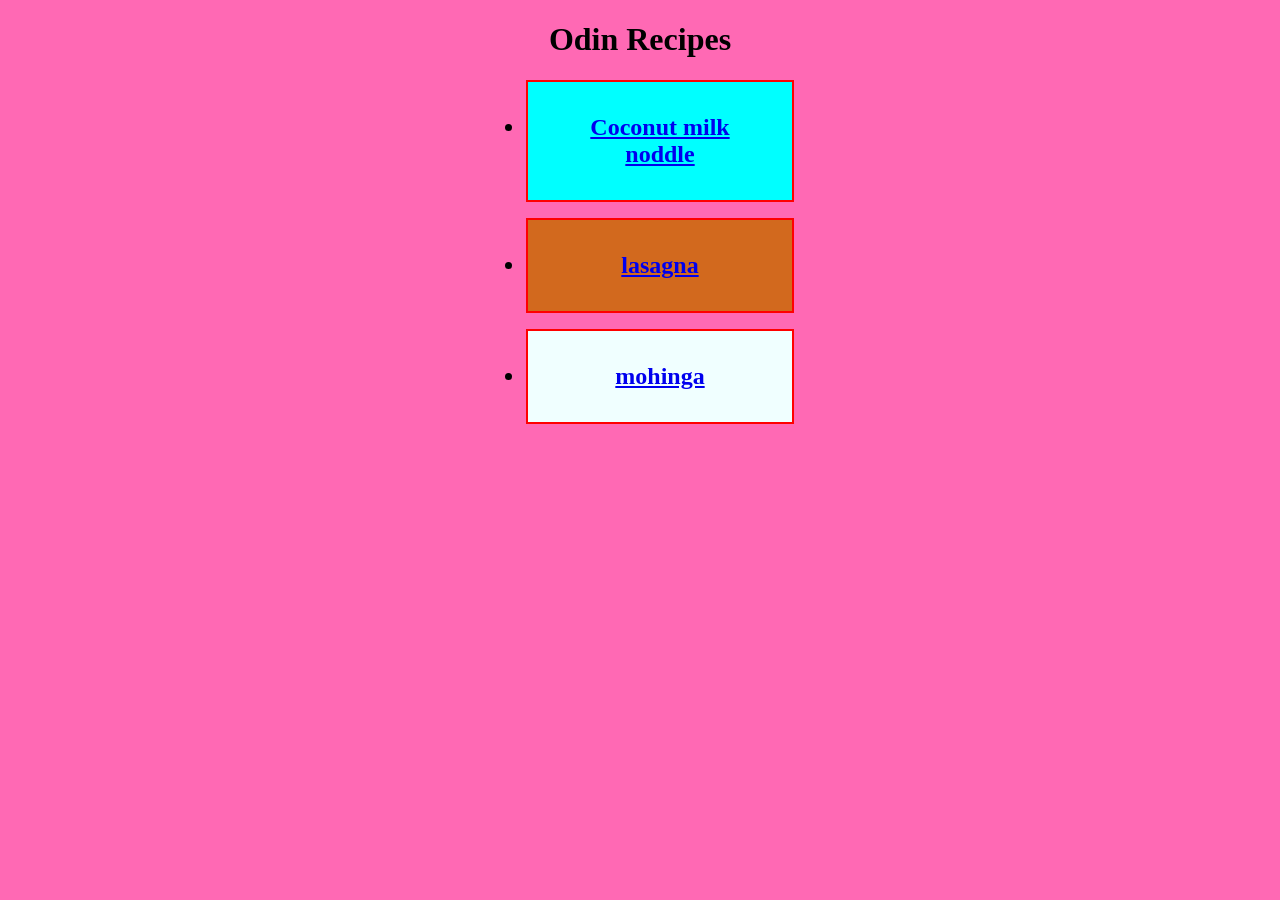
<file: index.html>
<!DOCTYPE html>
<html lang="en">
<head>
    <meta charset="UTF-8">
    <meta name="viewport" content="width=device-width, initial-scale=1.0">
    <title>Odin-receipes</title>
    <link rel = "stylesheet" href = "./styles.css">
</head>
<body>
    <h1>Odin Recipes</h1>
    <ul>
       <li class = "recipe link1"><a href = "recipes/Coconut_milk_noddle.html" target = "_blank">Coconut milk noddle</a></li>
        <li class = "recipe link2"><a href = "recipes/lasagna.html" target = "_blank">lasagna</a></li>
        <li class = "recipe link3"><a href = "recipes/mohinga.html" target = "_blank">mohinga</a></li>
    </ul>

</body>
</html>
</file>
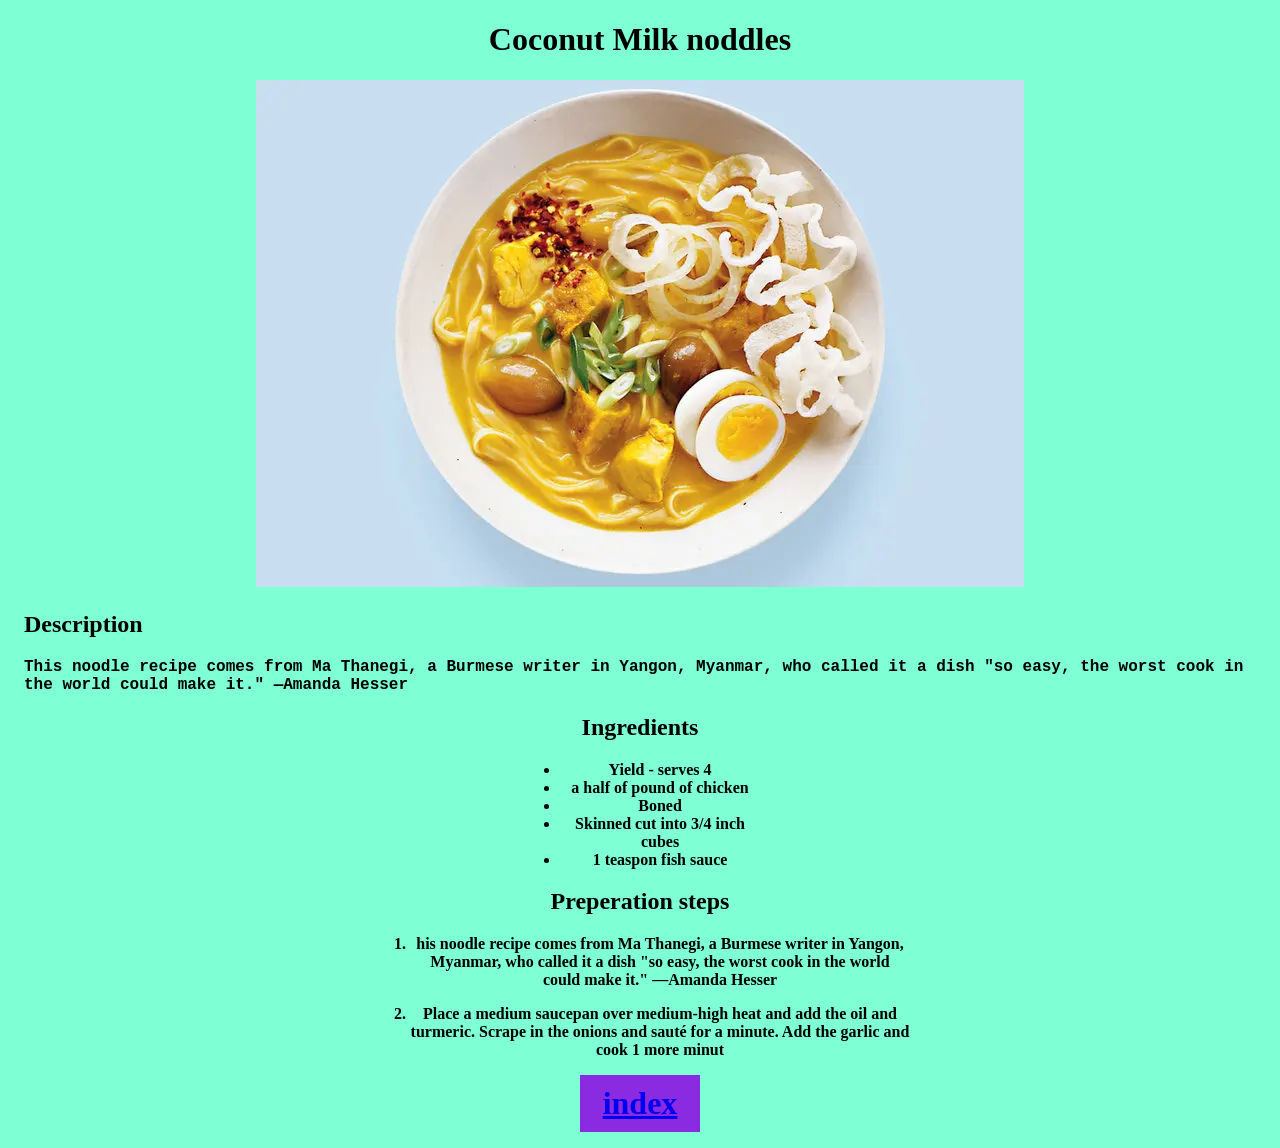
<file: recipes/Coconut_milk_noddle.html>
<!DOCTYPE html>
<html lang="en">
<head>
    <meta charset="UTF-8">
    <meta name="viewport" content="width=device-width, initial-scale=1.0">
    <title>Coconut_milk_noddles</title>
    <link rel = "stylesheet" href = "styles.css">
</head>
<body class = "noodel">
    <h1>Coconut Milk noddles</h1>
    <img src = ./image/Coconut-Noodles-videoLarge.webp alt = "Coconut Noodles" >
    <h2 class = "head1">Description</h2>
    <p>This noodle recipe comes from Ma Thanegi, a Burmese writer in Yangon, Myanmar,
     who called it a dish "so easy, the worst cook in the world could make it." —Amanda Hesser</p>
    <h2>Ingredients</h3>
    <ul class = "ingredients">
        <li>Yield - serves 4</li>
        <li>a half of pound of chicken</li>
        <li>Boned</li>
        <li>Skinned cut into 3/4 inch cubes</li>
        <li>1 teaspon fish sauce</li>
    </ul>
    <h2>Preperation steps</h2>
    <ol class = "preparations">
        <li> his noodle recipe comes from Ma Thanegi, a Burmese writer in Yangon, Myanmar, who called
            it a dish "so easy, the worst cook in the world could make it." —Amanda Hesser</li>
        <li>Place a medium saucepan over medium-high heat and add the oil and turmeric. 
            Scrape in the onions and sauté for a minute. Add the garlic and cook 1 more minut</li>
    </ol>
    <a href = "../index.html" class = "index">index</a>
    
</body>
</html>
</file>
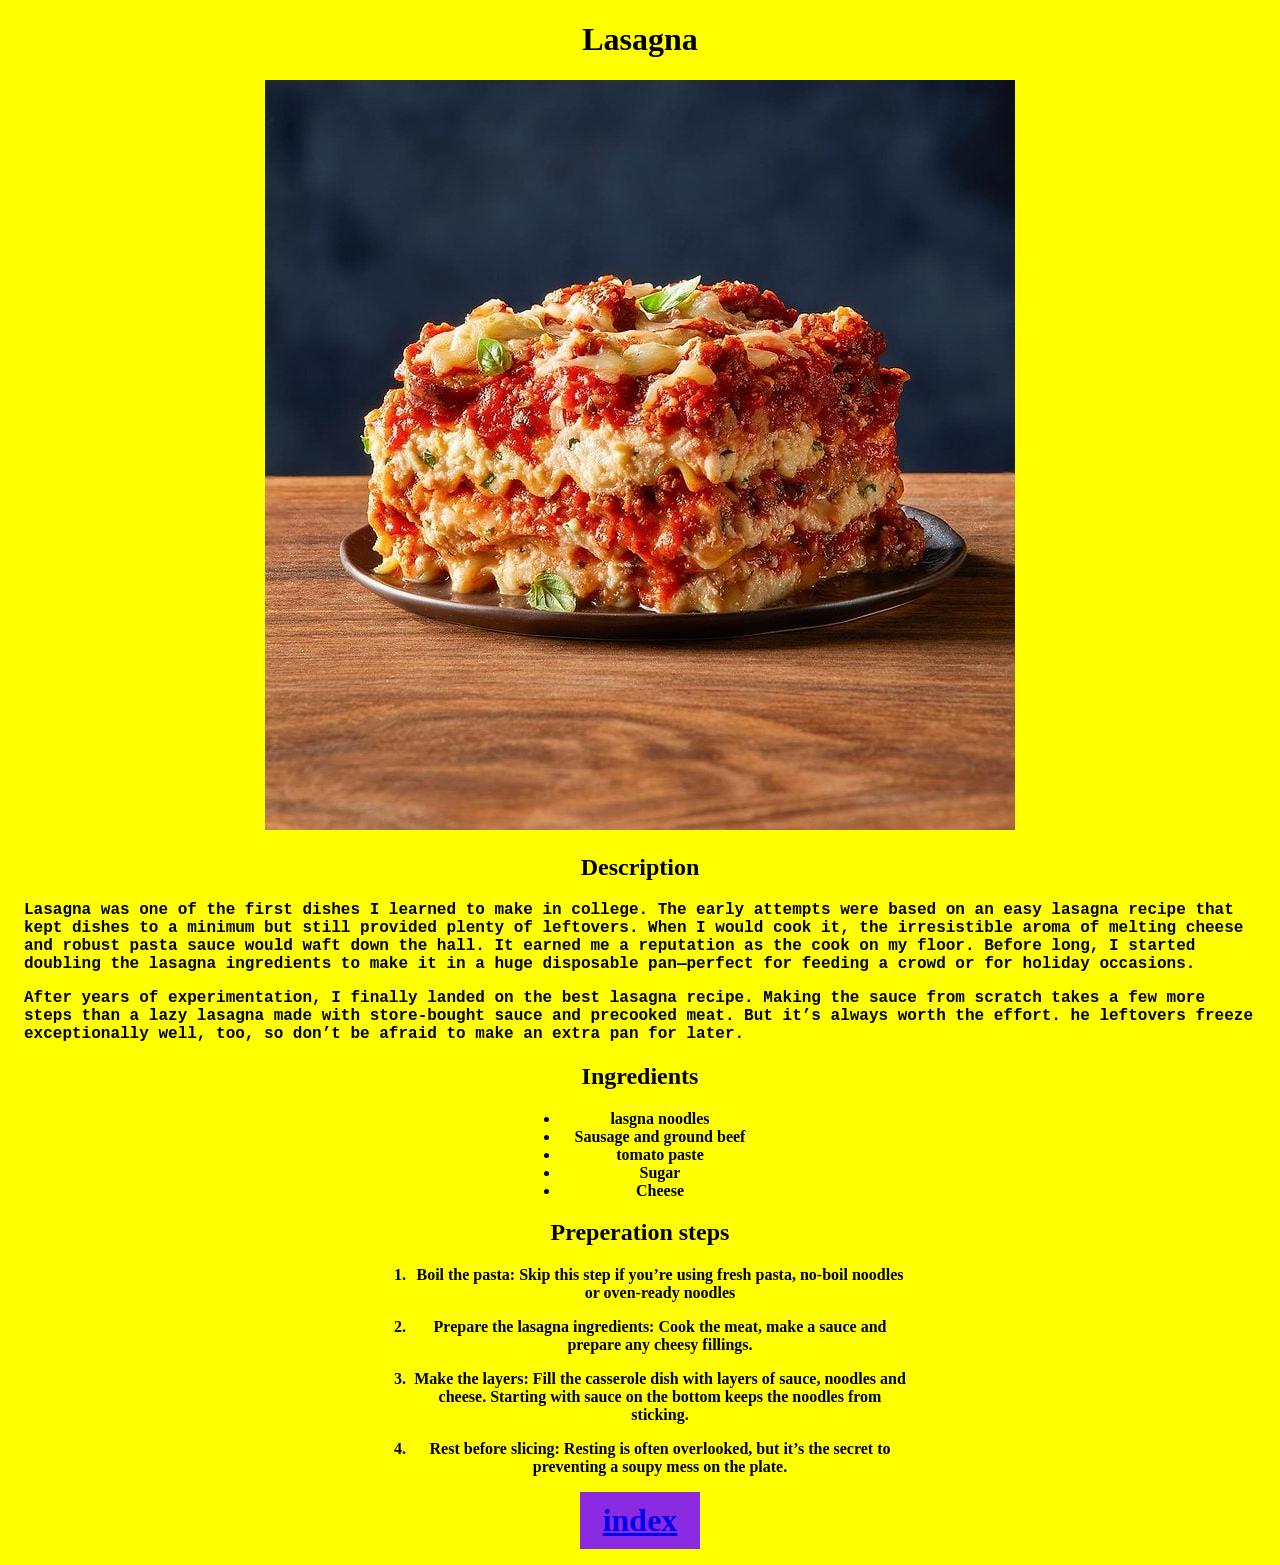
<file: recipes/lasagna.html>
<!DOCTYPE html>
<html lang="en">
<head>
    <meta charset="UTF-8">
    <meta name="viewport" content="width=device-width, initial-scale=1.0">
    <link rel = 'stylesheet' href = "styles.css">
    <title>Lasagna</title>
</head>
<body class = "lasagna">
    <h1>Lasagna</h1>
    
    <img src = "./image/Best-Lasagna_EXPS_ATBBZ25_36333_DR_07_01_2b.jpg" alt = "lasgna">
    <h2>Description</h2>  
      <p>Lasagna was one of the first dishes I learned to make in college. The early attempts were based on an easy 
        lasagna recipe that kept dishes to a minimum but still provided plenty of leftovers. When I would cook it, the 
        irresistible aroma of melting cheese and robust pasta sauce would waft down the hall. It earned me a reputation as 
        the cook on my floor. Before long, I started doubling the lasagna ingredients to make it in a huge disposable pan—perfect 
        for feeding a crowd or for holiday occasions.</p>
      <p>After years of experimentation, I finally 
        landed on the best lasagna recipe. Making the sauce from scratch takes a few more steps
         than a lazy lasagna made with store-bought sauce and precooked meat. But it’s always worth the effort. 
         he leftovers freeze exceptionally well, too, so don’t be afraid to make an extra pan for later.
        </p>
    <h2>Ingredients</h2>
     <ul class = "ingredients">
        <li>lasgna noodles</li>
        <li>Sausage and ground beef</li>
        <li>tomato paste</li>
        <li>Sugar</li>
        <li>Cheese</li>
     </ul>
    <h2>Preperation steps</h2>
      <ol class = "preparations">
        <li>Boil the pasta: Skip this step if you’re using fresh pasta, no-boil noodles or oven-ready noodles</li>
        <li>Prepare the lasagna ingredients: Cook the meat, make a sauce and prepare any cheesy fillings.</li>
        <li>Make the layers: Fill the casserole dish with layers of sauce, noodles and cheese. Starting with sauce on the bottom keeps the noodles from sticking.</li>
        <li>Rest before slicing: Resting is often overlooked, but it’s the secret to preventing a soupy mess on the plate.</li>
      </ol>
    <a href = "../index.html" class = "index">index</a>
</body>
</html>
</file>
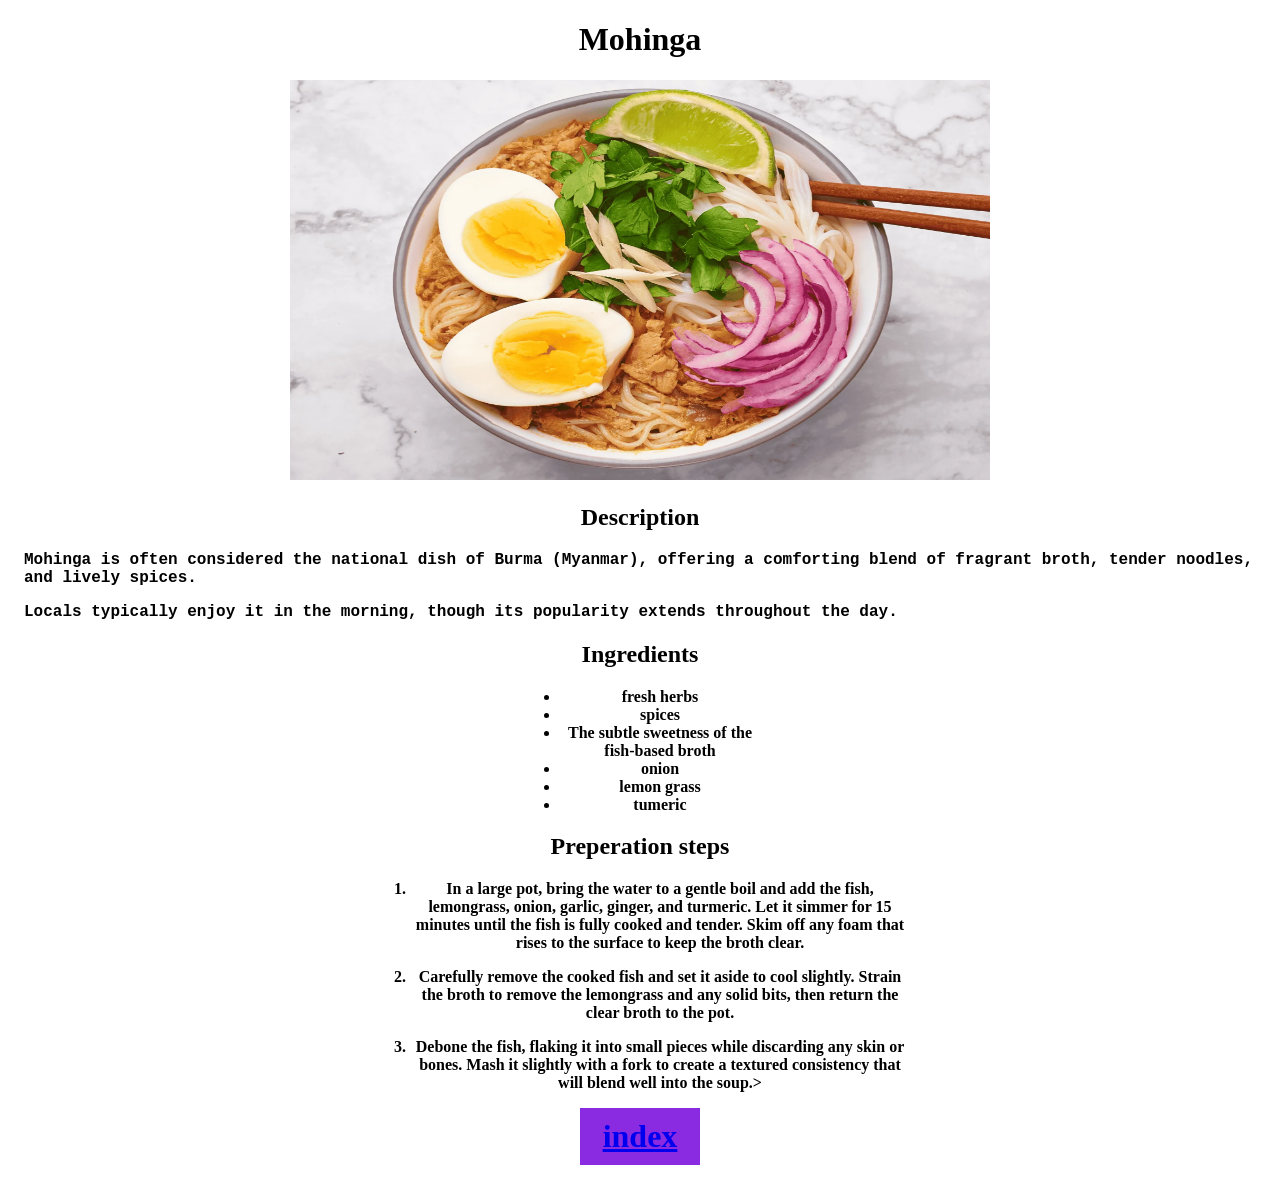
<file: recipes/mohinga.html>
<!DOCTYPE html>
<html lang="en">
<head>
    <meta charset="UTF-8">
    <meta name="viewport" content="width=device-width, initial-scale=1.0">
    <link rel = "stylesheet" href = "styles.css">
    <title>Mohinga</title>
</head>
<body>
    <h1>Mohinga</h1>
    <img src = "./image/Burmese-Mohinga-Fish-Noodle-Soup-2048x1499.webp" height ="400" width = 700 alt = "mohinga">
    <h2>Description</h2>
       <p>Mohinga is often considered the national dish of Burma (Myanmar), offering a comforting blend of fragrant broth, tender noodles, and lively spices. </p>
       <p>Locals typically enjoy it in the morning, though its popularity extends throughout the day.</p>
    <h2>Ingredients</h2>
       <ul class = "ingredients">
        <li>fresh herbs</li>
        <li>spices</li>
        <li>The subtle sweetness of the fish-based broth</li>
        <li>onion</li>
        <li>lemon grass</li>
        <li>tumeric</li>
       </ul>
    <h2>Preperation steps</h2>
       <ol class = "preparations">
        <li>In a large pot, bring the water to a gentle boil and add the fish, lemongrass, onion, garlic, ginger, and turmeric. Let it simmer for 15 minutes until the fish is fully cooked and tender. Skim off any foam that rises to the surface to keep the broth clear.
</li>
        <li>Carefully remove the cooked fish and set it aside to cool slightly. Strain the broth to remove the lemongrass and any solid bits, then return the clear broth to the pot.</li>
        <li>Debone the fish, flaking it into small pieces while discarding any skin or bones. Mash it slightly with a fork to create a textured consistency that will blend well into the soup.></li>
       </ol>
    <a href = "../index.html" class = "index">index</a>
</body>
</html>
</file>
<file: styles.css>
body {
    background-color : hotpink;
    margin : 0 auto;
    text-align: center;
}

.recipe {
    padding : 32px;
    border : 2px solid red;
    width : 200px;
    margin : 16px auto;
    font-weight : 700;
    font-size : 24px;
    font-family :'Times New Roman', Times, serif
}

.link1 {
    background-color: aqua;
}
.link2 {
    background-color: chocolate;
}
.link3 {
    background-color: azure;
}
</file>
<file: recipes/styles.css>
* {
    box-sizing: border-box;
}


*,*::before,*::after {
    box-sizing: inherit;
}

body {
    text-align: center;
}

.noodel {
    background-color: aquamarine;
}

.lasagna {
    background-color: yellow;
}

p {
    font-weight: 800;
    font-family: 'Courier New', Courier, monospace;
    font-size: 16px;
    margin : 16px;
    text-align: left;
}

.head1 {
    text-align: left;
    margin-left : 16px;
}

.ingredients li {
    width : 200px;
    margin : 0 auto;
    font-weight: 700;
}

.preparations li {
    width : 500px;
    margin : 0 auto;
    font-weight: 700;
    margin-bottom : 16px;
}

.index {
    font-size: 32px;
    font-weight: 800;
    background-color: blueviolet;
    padding : 10px;
    display : block;
    margin : 16px auto;
    width : 100px;
    
}
</file>
